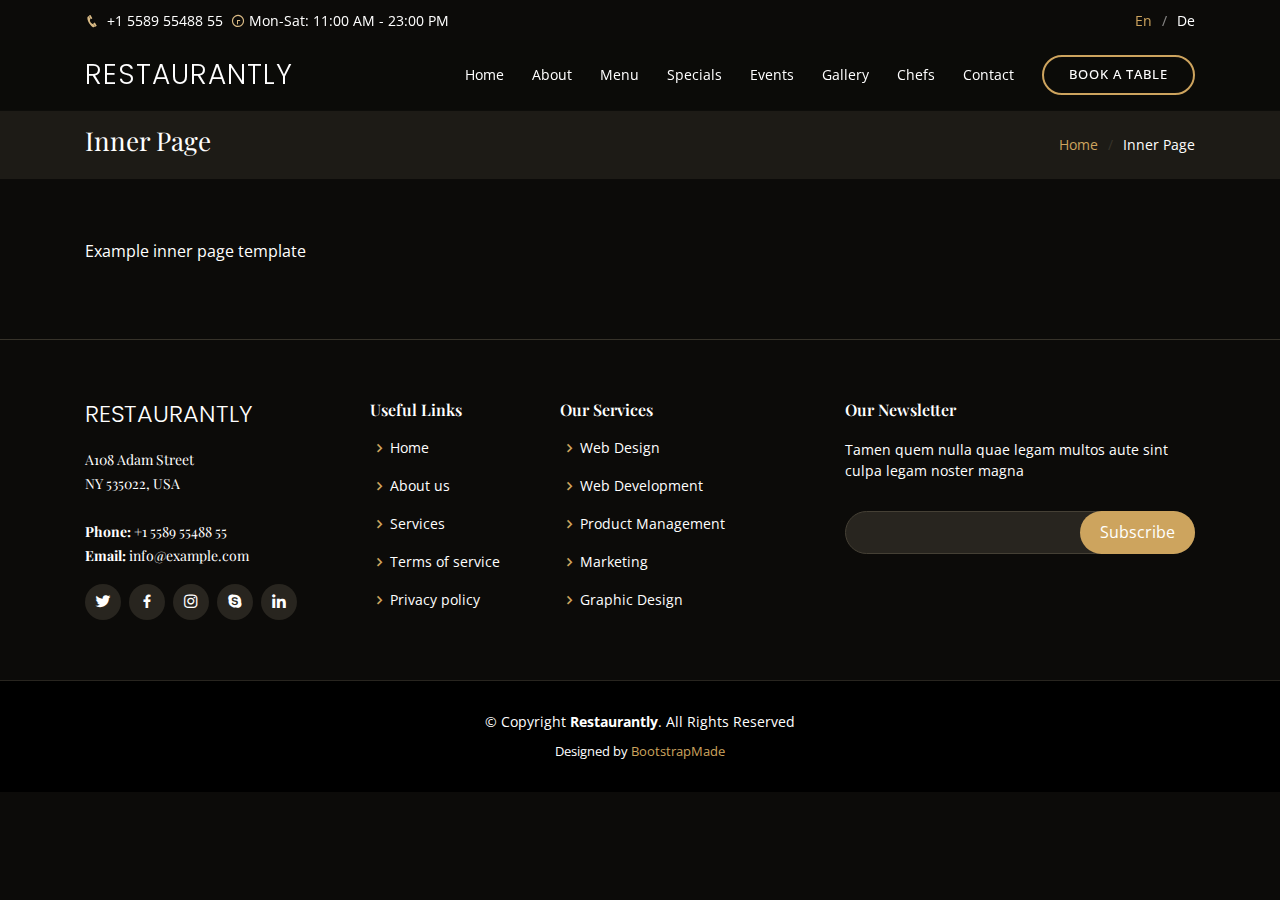
<file: inner-page.html>
<!DOCTYPE html>
<html lang="en">

<head>
  <meta charset="utf-8">
  <meta content="width=device-width, initial-scale=1.0" name="viewport">

  <title>Restaurantly Bootstrap Template - Inner Page</title>
  <meta content="" name="description">
  <meta content="" name="keywords">

  <!-- Favicons -->
  <link href="assets/img/favicon.png" rel="icon">
  <link href="assets/img/apple-touch-icon.png" rel="apple-touch-icon">

  <!-- Google Fonts -->
  <link href="https://fonts.googleapis.com/css?family=Open+Sans:300,300i,400,400i,600,600i,700,700i|Playfair+Display:ital,wght@0,400;0,500;0,600;0,700;1,400;1,500;1,600;1,700|Poppins:300,300i,400,400i,500,500i,600,600i,700,700i" rel="stylesheet">

  <!-- Vendor CSS Files -->
  <link href="assets/vendor/bootstrap/css/bootstrap.min.css" rel="stylesheet">
  <link href="assets/vendor/icofont/icofont.min.css" rel="stylesheet">
  <link href="assets/vendor/boxicons/css/boxicons.min.css" rel="stylesheet">
  <link href="assets/vendor/animate.css/animate.min.css" rel="stylesheet">
  <link href="assets/vendor/owl.carousel/assets/owl.carousel.min.css" rel="stylesheet">
  <link href="assets/vendor/venobox/venobox.css" rel="stylesheet">
  <link href="assets/vendor/aos/aos.css" rel="stylesheet">

  <!-- Template Main CSS File -->
  <link href="assets/css/style.css" rel="stylesheet">

  <!-- =======================================================
  * Template Name: Restaurantly - v1.2.1
  * Template URL: https://bootstrapmade.com/restaurantly-restaurant-template/
  * Author: BootstrapMade.com
  * License: https://bootstrapmade.com/license/
  ======================================================== -->
</head>

<body>

  <!-- ======= Top Bar ======= -->
  <div id="topbar" class="d-flex align-items-center fixed-top">
    <div class="container d-flex">
      <div class="contact-info mr-auto">
        <i class="icofont-phone"></i> +1 5589 55488 55
        <span class="d-none d-lg-inline-block"><i class="icofont-clock-time icofont-rotate-180"></i> Mon-Sat: 11:00 AM - 23:00 PM</span>
      </div>
      <div class="languages">
        <ul>
          <li>En</li>
          <li><a href="#">De</a></li>
        </ul>
      </div>
    </div>
  </div>

  <!-- ======= Header ======= -->
  <header id="header" class="fixed-top">
    <div class="container d-flex align-items-center">

      <h1 class="logo mr-auto"><a href="index.html">Restaurantly</a></h1>
      <!-- Uncomment below if you prefer to use an image logo -->
      <!-- <a href="index.html" class="logo mr-auto"><img src="assets/img/logo.png" alt="" class="img-fluid"></a>-->

      <nav class="nav-menu d-none d-lg-block">
        <ul>
          <li><a href="index.html">Home</a></li>
          <li><a href="#about">About</a></li>
          <li><a href="#menu">Menu</a></li>
          <li><a href="#specials">Specials</a></li>
          <li><a href="#events">Events</a></li>
          <li><a href="#gallery">Gallery</a></li>
          <li><a href="#chefs">Chefs</a></li>
          <li><a href="#contact">Contact</a></li>
          <li class="book-a-table text-center"><a href="#book-a-table">Book a table</a></li>
        </ul>
      </nav><!-- .nav-menu -->

    </div>
  </header><!-- End Header -->

  <main id="main">
    <section class="breadcrumbs">
      <div class="container">

        <div class="d-flex justify-content-between align-items-center">
          <h2>Inner Page</h2>
          <ol>
            <li><a href="index.html">Home</a></li>
            <li>Inner Page</li>
          </ol>
        </div>

      </div>
    </section>

    <section class="inner-page">
      <div class="container">
        <p>
          Example inner page template
        </p>
      </div>
    </section>

  </main><!-- End #main -->

  <!-- ======= Footer ======= -->
  <footer id="footer">
    <div class="footer-top">
      <div class="container">
        <div class="row">

          <div class="col-lg-3 col-md-6">
            <div class="footer-info">
              <h3>Restaurantly</h3>
              <p>
                A108 Adam Street <br>
                NY 535022, USA<br><br>
                <strong>Phone:</strong> +1 5589 55488 55<br>
                <strong>Email:</strong> info@example.com<br>
              </p>
              <div class="social-links mt-3">
                <a href="#" class="twitter"><i class="bx bxl-twitter"></i></a>
                <a href="#" class="facebook"><i class="bx bxl-facebook"></i></a>
                <a href="#" class="instagram"><i class="bx bxl-instagram"></i></a>
                <a href="#" class="google-plus"><i class="bx bxl-skype"></i></a>
                <a href="#" class="linkedin"><i class="bx bxl-linkedin"></i></a>
              </div>
            </div>
          </div>

          <div class="col-lg-2 col-md-6 footer-links">
            <h4>Useful Links</h4>
            <ul>
              <li><i class="bx bx-chevron-right"></i> <a href="#">Home</a></li>
              <li><i class="bx bx-chevron-right"></i> <a href="#">About us</a></li>
              <li><i class="bx bx-chevron-right"></i> <a href="#">Services</a></li>
              <li><i class="bx bx-chevron-right"></i> <a href="#">Terms of service</a></li>
              <li><i class="bx bx-chevron-right"></i> <a href="#">Privacy policy</a></li>
            </ul>
          </div>

          <div class="col-lg-3 col-md-6 footer-links">
            <h4>Our Services</h4>
            <ul>
              <li><i class="bx bx-chevron-right"></i> <a href="#">Web Design</a></li>
              <li><i class="bx bx-chevron-right"></i> <a href="#">Web Development</a></li>
              <li><i class="bx bx-chevron-right"></i> <a href="#">Product Management</a></li>
              <li><i class="bx bx-chevron-right"></i> <a href="#">Marketing</a></li>
              <li><i class="bx bx-chevron-right"></i> <a href="#">Graphic Design</a></li>
            </ul>
          </div>

          <div class="col-lg-4 col-md-6 footer-newsletter">
            <h4>Our Newsletter</h4>
            <p>Tamen quem nulla quae legam multos aute sint culpa legam noster magna</p>
            <form action="" method="post">
              <input type="email" name="email"><input type="submit" value="Subscribe">
            </form>

          </div>

        </div>
      </div>
    </div>

    <div class="container">
      <div class="copyright">
        &copy; Copyright <strong><span>Restaurantly</span></strong>. All Rights Reserved
      </div>
      <div class="credits">
        <!-- All the links in the footer should remain intact. -->
        <!-- You can delete the links only if you purchased the pro version. -->
        <!-- Licensing information: https://bootstrapmade.com/license/ -->
        <!-- Purchase the pro version with working PHP/AJAX contact form: https://bootstrapmade.com/restaurantly-restaurant-template/ -->
        Designed by <a href="https://bootstrapmade.com/">BootstrapMade</a>
      </div>
    </div>
  </footer><!-- End Footer -->

  <div id="preloader"></div>
  <a href="#" class="back-to-top"><i class="bx bx-up-arrow-alt"></i></a>

  <!-- Vendor JS Files -->
  <script src="assets/vendor/jquery/jquery.min.js"></script>
  <script src="assets/vendor/bootstrap/js/bootstrap.bundle.min.js"></script>
  <script src="assets/vendor/jquery.easing/jquery.easing.min.js"></script>
  <script src="assets/vendor/php-email-form/validate.js"></script>
  <script src="assets/vendor/owl.carousel/owl.carousel.min.js"></script>
  <script src="assets/vendor/isotope-layout/isotope.pkgd.min.js"></script>
  <script src="assets/vendor/venobox/venobox.min.js"></script>
  <script src="assets/vendor/aos/aos.js"></script>

  <!-- Template Main JS File -->
  <script src="assets/js/main.js"></script>

</body>

</html>
</file>
<file: assets/vendor/venobox/venobox.css>
/* ------ venobox.css --------*/
.vbox-overlay *, .vbox-overlay *:before, .vbox-overlay *:after{
    -webkit-backface-visibility: hidden;
    -webkit-box-sizing:border-box;
    -moz-box-sizing:border-box;
    box-sizing:border-box;
}
.vbox-overlay * { 
    -webkit-backface-visibility: visible;
    backface-visibility: visible;
}
.vbox-overlay{
    display: -webkit-flex;
    display: flex;
    -webkit-flex-direction: column;
    flex-direction: column;
    -webkit-justify-content: center;
    justify-content: center;
    -webkit-align-items: center;
    align-items: center;
    position: fixed;
    left: 0;
    top: 0;
    bottom: 0;
    right: 0;
    z-index: 999999;
}

/* ----- navigation ----- */
.vbox-title{
    width: 100%;
    height: 40px;
    float: left;
    text-align: center;
    line-height: 28px;
    font-size: 12px;
    padding: 6px 50px;
    overflow: hidden;
    position: fixed;
    display: none;
    left: 0;
    z-index: 89;
}
.vbox-close{
    cursor: pointer;
    position: fixed;
    top: -1px;
    right: 0;
    width: 50px;
    height: 40px;
    padding: 6px;
    display: block;
    background-position:10px center;
    overflow: hidden;
    font-size: 24px;
    line-height: 1;
    text-align: center;
    z-index: 99;
}
.vbox-left{
    cursor: pointer;
    position: fixed;
    left: 0;
    height: 40px;
    overflow: hidden;
    line-height: 28px;
    font-size: 12px;
    z-index: 99;
    display: flex;
    align-items:center;
}
.vbox-num{
    display: inline-block;
    margin: 6px 0 6px 15px;
}
/* ----- Social share ----- */
.vbox-share{
    line-height: 28px;
    font-size: 12px;
    overflow: hidden;
    position: fixed;
    left: 0;
    z-index: 98;
    display: flex;
    align-items:center;
    justify-content: center;
    width: 100%;
    text-align: center;
}
.vbox-share svg{
    max-height: 28px;
    width: 28px;
    z-index: 10;
    margin-left: 12px;
    margin-top: 6px;
    margin-bottom: 6px;
    vertical-align: middle;
}


/* ----- navigation ARROWS ----- */
.vbox-next, .vbox-prev{
    position: fixed;
    top: 50%;
    margin-top: -15px;
    overflow: hidden;
    cursor: pointer;
    display: block;
    width: 45px;
    height: 45px;
    z-index: 99;
}
.vbox-next span, .vbox-prev span{
    position: relative;
    width: 20px;
    height: 20px;
    border: 2px solid transparent;
    border-top-color: #B6B6B6;
    border-right-color: #B6B6B6;
    text-indent: -100px;
    position: absolute;
    top: 8px;
    display: block;
}
.vbox-prev{
    left: 15px;
}
.vbox-next{
    right: 15px;
}
.vbox-prev span{
    left: 10px;
    -ms-transform: rotate(-135deg);
    -webkit-transform: rotate(-135deg);
    transform: rotate(-135deg);
}
.vbox-next span{
    -ms-transform: rotate(45deg);
    -webkit-transform: rotate(45deg);
    transform: rotate(45deg);
    right: 10px;
}
/* ------- inline window ------ */
.vbox-inline{
    width: 420px;
    height: 315px;
    height: 70vh;
    padding: 10px;
    background: #fff;
    margin: 0 auto;
    overflow: auto;
    text-align: left;
}
/* ------- Video & iFrames window ------ */
.venoframe{
    max-width: 100%;
    width: 100%;
    border: none;
    width: 100%;
    height: 260px;
    height: 70vh;
}
.venoframe.vbvid{
    height: 260px;
}
@media (min-width: 768px) {
    .venoframe, .vbox-inline{
        width: 90%;
        height: 360px;
        height: 70vh;
    }
    .venoframe.vbvid{
        width: 640px;
        height: 360px;
    }
}
@media (min-width: 992px) {
    .venoframe, .vbox-inline{
        max-width: 1200px;
        width: 80%;
        height: 540px;
        height: 70vh;
    }
    .venoframe.vbvid{
        width: 960px;
        height: 540px;
    }
}
/* 
Please do NOT edit this part! 
or at least read this note: http://i.imgur.com/7C0ws9e.gif
*/
.vbox-open{
    overflow: hidden;
}
.vbox-container{
    position: absolute;
    left: 0;
    right: 0;
    top: 0;
    bottom: 0;
    overflow-x: hidden;
    overflow-y: scroll;
    overflow-scrolling: touch;
    -webkit-overflow-scrolling: touch;
    z-index: 20;
    max-height: 100%;

}

.vbox-content{
    text-align: center;
    float: left;
    width: 100%;
    position: relative;
    overflow: hidden;
    padding: 20px 4%;
}
.vbox-container img{
    max-width: 100%;
    height: auto;
}
.vbox-figlio{
    box-shadow: 0 0 12px rgba(0,0,0,0.19), 0 6px 6px rgba(0,0,0,0.23);
    max-width: 100%;
    text-align: initial;
}
img.vbox-figlio{
    -webkit-user-select: none;
-khtml-user-select: none;
-moz-user-select: none;
-o-user-select: none;
user-select: none;
}
.vbox-content.swipe-left{
    margin-left: -200px !important;
}
.vbox-content.swipe-right{
    margin-left: 200px !important;
}
.vbox-animated{
    webkit-transition: margin 300ms ease-out;
    transition: margin 300ms ease-out;
}

/* ---------- preloader ----------
 * SPINKIT 
 * http://tobiasahlin.com/spinkit/
-------------------------------- */
.sk-double-bounce,.sk-rotating-plane{width:40px;height:40px;margin:40px auto}.sk-rotating-plane{background-color:#333;-webkit-animation:sk-rotatePlane 1.2s infinite ease-in-out;animation:sk-rotatePlane 1.2s infinite ease-in-out}@-webkit-keyframes sk-rotatePlane{0%{-webkit-transform:perspective(120px) rotateX(0) rotateY(0);transform:perspective(120px) rotateX(0) rotateY(0)}50%{-webkit-transform:perspective(120px) rotateX(-180.1deg) rotateY(0);transform:perspective(120px) rotateX(-180.1deg) rotateY(0)}100%{-webkit-transform:perspective(120px) rotateX(-180deg) rotateY(-179.9deg);transform:perspective(120px) rotateX(-180deg) rotateY(-179.9deg)}}@keyframes sk-rotatePlane{0%{-webkit-transform:perspective(120px) rotateX(0) rotateY(0);transform:perspective(120px) rotateX(0) rotateY(0)}50%{-webkit-transform:perspective(120px) rotateX(-180.1deg) rotateY(0);transform:perspective(120px) rotateX(-180.1deg) rotateY(0)}100%{-webkit-transform:perspective(120px) rotateX(-180deg) rotateY(-179.9deg);transform:perspective(120px) rotateX(-180deg) rotateY(-179.9deg)}}.sk-double-bounce{position:relative}.sk-double-bounce .sk-child{width:100%;height:100%;border-radius:50%;background-color:#333;opacity:.6;position:absolute;top:0;left:0;-webkit-animation:sk-doubleBounce 2s infinite ease-in-out;animation:sk-doubleBounce 2s infinite ease-in-out}.sk-chasing-dots .sk-child,.sk-spinner-pulse,.sk-three-bounce .sk-child{background-color:#333;border-radius:100%}.sk-double-bounce .sk-double-bounce2{-webkit-animation-delay:-1s;animation-delay:-1s}@-webkit-keyframes sk-doubleBounce{0%,100%{-webkit-transform:scale(0);transform:scale(0)}50%{-webkit-transform:scale(1);transform:scale(1)}}@keyframes sk-doubleBounce{0%,100%{-webkit-transform:scale(0);transform:scale(0)}50%{-webkit-transform:scale(1);transform:scale(1)}}.sk-wave{margin:40px auto;width:50px;height:40px;text-align:center;font-size:10px}.sk-wave .sk-rect{background-color:#333;height:100%;width:6px;display:inline-block;-webkit-animation:sk-waveStretchDelay 1.2s infinite ease-in-out;animation:sk-waveStretchDelay 1.2s infinite ease-in-out}.sk-wave .sk-rect1{-webkit-animation-delay:-1.2s;animation-delay:-1.2s}.sk-wave .sk-rect2{-webkit-animation-delay:-1.1s;animation-delay:-1.1s}.sk-wave .sk-rect3{-webkit-animation-delay:-1s;animation-delay:-1s}.sk-wave .sk-rect4{-webkit-animation-delay:-.9s;animation-delay:-.9s}.sk-wave .sk-rect5{-webkit-animation-delay:-.8s;animation-delay:-.8s}@-webkit-keyframes sk-waveStretchDelay{0%,100%,40%{-webkit-transform:scaleY(.4);transform:scaleY(.4)}20%{-webkit-transform:scaleY(1);transform:scaleY(1)}}@keyframes sk-waveStretchDelay{0%,100%,40%{-webkit-transform:scaleY(.4);transform:scaleY(.4)}20%{-webkit-transform:scaleY(1);transform:scaleY(1)}}.sk-wandering-cubes{margin:40px auto;width:40px;height:40px;position:relative}.sk-wandering-cubes .sk-cube{background-color:#333;width:10px;height:10px;position:absolute;top:0;left:0;-webkit-animation:sk-wanderingCube 1.8s ease-in-out -1.8s infinite both;animation:sk-wanderingCube 1.8s ease-in-out -1.8s infinite both}.sk-chasing-dots,.sk-spinner-pulse{width:40px;height:40px;margin:40px auto}.sk-wandering-cubes .sk-cube2{-webkit-animation-delay:-.9s;animation-delay:-.9s}@-webkit-keyframes sk-wanderingCube{0%{-webkit-transform:rotate(0);transform:rotate(0)}25%{-webkit-transform:translateX(30px) rotate(-90deg) scale(.5);transform:translateX(30px) rotate(-90deg) scale(.5)}50%{-webkit-transform:translateX(30px) translateY(30px) rotate(-179deg);transform:translateX(30px) translateY(30px) rotate(-179deg)}50.1%{-webkit-transform:translateX(30px) translateY(30px) rotate(-180deg);transform:translateX(30px) translateY(30px) rotate(-180deg)}75%{-webkit-transform:translateX(0) translateY(30px) rotate(-270deg) scale(.5);transform:translateX(0) translateY(30px) rotate(-270deg) scale(.5)}100%{-webkit-transform:rotate(-360deg);transform:rotate(-360deg)}}@keyframes sk-wanderingCube{0%{-webkit-transform:rotate(0);transform:rotate(0)}25%{-webkit-transform:translateX(30px) rotate(-90deg) scale(.5);transform:translateX(30px) rotate(-90deg) scale(.5)}50%{-webkit-transform:translateX(30px) translateY(30px) rotate(-179deg);transform:translateX(30px) translateY(30px) rotate(-179deg)}50.1%{-webkit-transform:translateX(30px) translateY(30px) rotate(-180deg);transform:translateX(30px) translateY(30px) rotate(-180deg)}75%{-webkit-transform:translateX(0) translateY(30px) rotate(-270deg) scale(.5);transform:translateX(0) translateY(30px) rotate(-270deg) scale(.5)}100%{-webkit-transform:rotate(-360deg);transform:rotate(-360deg)}}.sk-spinner-pulse{-webkit-animation:sk-pulseScaleOut 1s infinite ease-in-out;animation:sk-pulseScaleOut 1s infinite ease-in-out}@-webkit-keyframes sk-pulseScaleOut{0%{-webkit-transform:scale(0);transform:scale(0)}100%{-webkit-transform:scale(1);transform:scale(1);opacity:0}}@keyframes sk-pulseScaleOut{0%{-webkit-transform:scale(0);transform:scale(0)}100%{-webkit-transform:scale(1);transform:scale(1);opacity:0}}.sk-chasing-dots{position:relative;text-align:center;-webkit-animation:sk-chasingDotsRotate 2s infinite linear;animation:sk-chasingDotsRotate 2s infinite linear}.sk-chasing-dots .sk-child{width:60%;height:60%;display:inline-block;position:absolute;top:0;-webkit-animation:sk-chasingDotsBounce 2s infinite ease-in-out;animation:sk-chasingDotsBounce 2s infinite ease-in-out}.sk-chasing-dots .sk-dot2{top:auto;bottom:0;-webkit-animation-delay:-1s;animation-delay:-1s}@-webkit-keyframes sk-chasingDotsRotate{100%{-webkit-transform:rotate(360deg);transform:rotate(360deg)}}@keyframes sk-chasingDotsRotate{100%{-webkit-transform:rotate(360deg);transform:rotate(360deg)}}@-webkit-keyframes sk-chasingDotsBounce{0%,100%{-webkit-transform:scale(0);transform:scale(0)}50%{-webkit-transform:scale(1);transform:scale(1)}}@keyframes sk-chasingDotsBounce{0%,100%{-webkit-transform:scale(0);transform:scale(0)}50%{-webkit-transform:scale(1);transform:scale(1)}}.sk-three-bounce{margin:40px auto;width:80px;text-align:center}.sk-three-bounce .sk-child{width:20px;height:20px;display:inline-block;-webkit-animation:sk-three-bounce 1.4s ease-in-out 0s infinite both;animation:sk-three-bounce 1.4s ease-in-out 0s infinite both}.sk-circle .sk-child:before,.sk-fading-circle .sk-circle:before{display:block;border-radius:100%;content:'';background-color:#333}.sk-three-bounce .sk-bounce1{-webkit-animation-delay:-.32s;animation-delay:-.32s}.sk-three-bounce .sk-bounce2{-webkit-animation-delay:-.16s;animation-delay:-.16s}@-webkit-keyframes sk-three-bounce{0%,100%,80%{-webkit-transform:scale(0);transform:scale(0)}40%{-webkit-transform:scale(1);transform:scale(1)}}@keyframes sk-three-bounce{0%,100%,80%{-webkit-transform:scale(0);transform:scale(0)}40%{-webkit-transform:scale(1);transform:scale(1)}}.sk-circle{margin:40px auto;width:40px;height:40px;position:relative}.sk-circle .sk-child{width:100%;height:100%;position:absolute;left:0;top:0}.sk-circle .sk-child:before{margin:0 auto;width:15%;height:15%;-webkit-animation:sk-circleBounceDelay 1.2s infinite ease-in-out both;animation:sk-circleBounceDelay 1.2s infinite ease-in-out both}.sk-circle .sk-circle2{-webkit-transform:rotate(30deg);-ms-transform:rotate(30deg);transform:rotate(30deg)}.sk-circle .sk-circle3{-webkit-transform:rotate(60deg);-ms-transform:rotate(60deg);transform:rotate(60deg)}.sk-circle .sk-circle4{-webkit-transform:rotate(90deg);-ms-transform:rotate(90deg);transform:rotate(90deg)}.sk-circle .sk-circle5{-webkit-transform:rotate(120deg);-ms-transform:rotate(120deg);transform:rotate(120deg)}.sk-circle .sk-circle6{-webkit-transform:rotate(150deg);-ms-transform:rotate(150deg);transform:rotate(150deg)}.sk-circle .sk-circle7{-webkit-transform:rotate(180deg);-ms-transform:rotate(180deg);transform:rotate(180deg)}.sk-circle .sk-circle8{-webkit-transform:rotate(210deg);-ms-transform:rotate(210deg);transform:rotate(210deg)}.sk-circle .sk-circle9{-webkit-transform:rotate(240deg);-ms-transform:rotate(240deg);transform:rotate(240deg)}.sk-circle .sk-circle10{-webkit-transform:rotate(270deg);-ms-transform:rotate(270deg);transform:rotate(270deg)}.sk-circle .sk-circle11{-webkit-transform:rotate(300deg);-ms-transform:rotate(300deg);transform:rotate(300deg)}.sk-circle .sk-circle12{-webkit-transform:rotate(330deg);-ms-transform:rotate(330deg);transform:rotate(330deg)}.sk-circle .sk-circle2:before{-webkit-animation-delay:-1.1s;animation-delay:-1.1s}.sk-circle .sk-circle3:before{-webkit-animation-delay:-1s;animation-delay:-1s}.sk-circle .sk-circle4:before{-webkit-animation-delay:-.9s;animation-delay:-.9s}.sk-circle .sk-circle5:before{-webkit-animation-delay:-.8s;animation-delay:-.8s}.sk-circle .sk-circle6:before{-webkit-animation-delay:-.7s;animation-delay:-.7s}.sk-circle .sk-circle7:before{-webkit-animation-delay:-.6s;animation-delay:-.6s}.sk-circle .sk-circle8:before{-webkit-animation-delay:-.5s;animation-delay:-.5s}.sk-circle .sk-circle9:before{-webkit-animation-delay:-.4s;animation-delay:-.4s}.sk-circle .sk-circle10:before{-webkit-animation-delay:-.3s;animation-delay:-.3s}.sk-circle .sk-circle11:before{-webkit-animation-delay:-.2s;animation-delay:-.2s}.sk-circle .sk-circle12:before{-webkit-animation-delay:-.1s;animation-delay:-.1s}@-webkit-keyframes sk-circleBounceDelay{0%,100%,80%{-webkit-transform:scale(0);transform:scale(0)}40%{-webkit-transform:scale(1);transform:scale(1)}}@keyframes sk-circleBounceDelay{0%,100%,80%{-webkit-transform:scale(0);transform:scale(0)}40%{-webkit-transform:scale(1);transform:scale(1)}}.sk-cube-grid{width:40px;height:40px;margin:40px auto}.sk-cube-grid .sk-cube{width:33.33%;height:33.33%;background-color:#333;float:left;-webkit-animation:sk-cubeGridScaleDelay 1.3s infinite ease-in-out;animation:sk-cubeGridScaleDelay 1.3s infinite ease-in-out}.sk-cube-grid .sk-cube1{-webkit-animation-delay:.2s;animation-delay:.2s}.sk-cube-grid .sk-cube2{-webkit-animation-delay:.3s;animation-delay:.3s}.sk-cube-grid .sk-cube3{-webkit-animation-delay:.4s;animation-delay:.4s}.sk-cube-grid .sk-cube4{-webkit-animation-delay:.1s;animation-delay:.1s}.sk-cube-grid .sk-cube5{-webkit-animation-delay:.2s;animation-delay:.2s}.sk-cube-grid .sk-cube6{-webkit-animation-delay:.3s;animation-delay:.3s}.sk-cube-grid .sk-cube7{-webkit-animation-delay:0ms;animation-delay:0ms}.sk-cube-grid .sk-cube8{-webkit-animation-delay:.1s;animation-delay:.1s}.sk-cube-grid .sk-cube9{-webkit-animation-delay:.2s;animation-delay:.2s}@-webkit-keyframes sk-cubeGridScaleDelay{0%,100%,70%{-webkit-transform:scale3D(1,1,1);transform:scale3D(1,1,1)}35%{-webkit-transform:scale3D(0,0,1);transform:scale3D(0,0,1)}}@keyframes sk-cubeGridScaleDelay{0%,100%,70%{-webkit-transform:scale3D(1,1,1);transform:scale3D(1,1,1)}35%{-webkit-transform:scale3D(0,0,1);transform:scale3D(0,0,1)}}.sk-fading-circle{margin:40px auto;width:40px;height:40px;position:relative}.sk-fading-circle .sk-circle{width:100%;height:100%;position:absolute;left:0;top:0}.sk-fading-circle .sk-circle:before{margin:0 auto;width:15%;height:15%;-webkit-animation:sk-circleFadeDelay 1.2s infinite ease-in-out both;animation:sk-circleFadeDelay 1.2s infinite ease-in-out both}.sk-fading-circle .sk-circle2{-webkit-transform:rotate(30deg);-ms-transform:rotate(30deg);transform:rotate(30deg)}.sk-fading-circle .sk-circle3{-webkit-transform:rotate(60deg);-ms-transform:rotate(60deg);transform:rotate(60deg)}.sk-fading-circle .sk-circle4{-webkit-transform:rotate(90deg);-ms-transform:rotate(90deg);transform:rotate(90deg)}.sk-fading-circle .sk-circle5{-webkit-transform:rotate(120deg);-ms-transform:rotate(120deg);transform:rotate(120deg)}.sk-fading-circle .sk-circle6{-webkit-transform:rotate(150deg);-ms-transform:rotate(150deg);transform:rotate(150deg)}.sk-fading-circle .sk-circle7{-webkit-transform:rotate(180deg);-ms-transform:rotate(180deg);transform:rotate(180deg)}.sk-fading-circle .sk-circle8{-webkit-transform:rotate(210deg);-ms-transform:rotate(210deg);transform:rotate(210deg)}.sk-fading-circle .sk-circle9{-webkit-transform:rotate(240deg);-ms-transform:rotate(240deg);transform:rotate(240deg)}.sk-fading-circle .sk-circle10{-webkit-transform:rotate(270deg);-ms-transform:rotate(270deg);transform:rotate(270deg)}.sk-fading-circle .sk-circle11{-webkit-transform:rotate(300deg);-ms-transform:rotate(300deg);transform:rotate(300deg)}.sk-fading-circle .sk-circle12{-webkit-transform:rotate(330deg);-ms-transform:rotate(330deg);transform:rotate(330deg)}.sk-fading-circle .sk-circle2:before{-webkit-animation-delay:-1.1s;animation-delay:-1.1s}.sk-fading-circle .sk-circle3:before{-webkit-animation-delay:-1s;animation-delay:-1s}.sk-fading-circle .sk-circle4:before{-webkit-animation-delay:-.9s;animation-delay:-.9s}.sk-fading-circle .sk-circle5:before{-webkit-animation-delay:-.8s;animation-delay:-.8s}.sk-fading-circle .sk-circle6:before{-webkit-animation-delay:-.7s;animation-delay:-.7s}.sk-fading-circle .sk-circle7:before{-webkit-animation-delay:-.6s;animation-delay:-.6s}.sk-fading-circle .sk-circle8:before{-webkit-animation-delay:-.5s;animation-delay:-.5s}.sk-fading-circle .sk-circle9:before{-webkit-animation-delay:-.4s;animation-delay:-.4s}.sk-fading-circle .sk-circle10:before{-webkit-animation-delay:-.3s;animation-delay:-.3s}.sk-fading-circle .sk-circle11:before{-webkit-animation-delay:-.2s;animation-delay:-.2s}.sk-fading-circle .sk-circle12:before{-webkit-animation-delay:-.1s;animation-delay:-.1s}@-webkit-keyframes sk-circleFadeDelay{0%,100%,39%{opacity:0}40%{opacity:1}}@keyframes sk-circleFadeDelay{0%,100%,39%{opacity:0}40%{opacity:1}}.sk-folding-cube{margin:40px auto;width:40px;height:40px;position:relative;-webkit-transform:rotateZ(45deg);transform:rotateZ(45deg)}.sk-folding-cube .sk-cube{float:left;width:50%;height:50%;position:relative;-webkit-transform:scale(1.1);-ms-transform:scale(1.1);transform:scale(1.1)}.sk-folding-cube .sk-cube:before{content:'';position:absolute;top:0;left:0;width:100%;height:100%;background-color:#333;-webkit-animation:sk-foldCubeAngle 2.4s infinite linear both;animation:sk-foldCubeAngle 2.4s infinite linear both;-webkit-transform-origin:100% 100%;-ms-transform-origin:100% 100%;transform-origin:100% 100%}.sk-folding-cube .sk-cube2{-webkit-transform:scale(1.1) rotateZ(90deg);transform:scale(1.1) rotateZ(90deg)}.sk-folding-cube .sk-cube3{-webkit-transform:scale(1.1) rotateZ(180deg);transform:scale(1.1) rotateZ(180deg)}.sk-folding-cube .sk-cube4{-webkit-transform:scale(1.1) rotateZ(270deg);transform:scale(1.1) rotateZ(270deg)}.sk-folding-cube .sk-cube2:before{-webkit-animation-delay:.3s;animation-delay:.3s}.sk-folding-cube .sk-cube3:before{-webkit-animation-delay:.6s;animation-delay:.6s}.sk-folding-cube .sk-cube4:before{-webkit-animation-delay:.9s;animation-delay:.9s}@-webkit-keyframes sk-foldCubeAngle{0%,10%{-webkit-transform:perspective(140px) rotateX(-180deg);transform:perspective(140px) rotateX(-180deg);opacity:0}25%,75%{-webkit-transform:perspective(140px) rotateX(0);transform:perspective(140px) rotateX(0);opacity:1}100%,90%{-webkit-transform:perspective(140px) rotateY(180deg);transform:perspective(140px) rotateY(180deg);opacity:0}}@keyframes sk-foldCubeAngle{0%,10%{-webkit-transform:perspective(140px) rotateX(-180deg);transform:perspective(140px) rotateX(-180deg);opacity:0}25%,75%{-webkit-transform:perspective(140px) rotateX(0);transform:perspective(140px) rotateX(0);opacity:1}100%,90%{-webkit-transform:perspective(140px) rotateY(180deg);transform:perspective(140px) rotateY(180deg);opacity:0}}
</file>
<file: assets/css/style.css>
/**
* Template Name: Restaurantly - v1.2.1
* Template URL: https://bootstrapmade.com/restaurantly-restaurant-template/
* Author: BootstrapMade.com
* License: https://bootstrapmade.com/license/
*/

/*--------------------------------------------------------------
# General
--------------------------------------------------------------*/
body {
  font-family: "Open Sans", sans-serif;
  background: #0c0b09;
  color: #fff;
}

a {
  color: #cda45e;
}

a:hover {
  color: #d9ba85;
  text-decoration: none;
}

h1, h2, h3, h4, h5, h6 {
  font-family: "Playfair Display", serif;
}

/*--------------------------------------------------------------
# Preloader
--------------------------------------------------------------*/
#preloader {
  position: fixed;
  top: 0;
  left: 0;
  right: 0;
  bottom: 0;
  z-index: 9999;
  overflow: hidden;
  background: #1a1814;
}

#preloader:before {
  content: "";
  position: fixed;
  top: calc(50% - 30px);
  left: calc(50% - 30px);
  border: 6px solid #1a1814;
  border-top-color: #cda45e;
  border-bottom-color: #cda45e;
  border-radius: 50%;
  width: 60px;
  height: 60px;
  -webkit-animation: animate-preloader 1s linear infinite;
  animation: animate-preloader 1s linear infinite;
}

@-webkit-keyframes animate-preloader {
  0% {
    transform: rotate(0deg);
  }
  100% {
    transform: rotate(360deg);
  }
}

@keyframes animate-preloader {
  0% {
    transform: rotate(0deg);
  }
  100% {
    transform: rotate(360deg);
  }
}

/*--------------------------------------------------------------
# Back to top button
--------------------------------------------------------------*/
.back-to-top {
  position: fixed;
  display: none;
  right: 15px;
  bottom: 15px;
  z-index: 995;
}

.back-to-top i {
  display: flex;
  align-items: center;
  justify-content: center;
  font-size: 24px;
  width: 44px;
  height: 44px;
  border-radius: 50px;
  color: #cda45e;
  transition: all 0.4s;
  border: 2px solid #cda45e;
}

.back-to-top i:hover {
  background: #cda45e;
  color: #1a1814;
}

/*--------------------------------------------------------------
# Disable aos animation delay on mobile devices
--------------------------------------------------------------*/
@media screen and (max-width: 768px) {
  [data-aos-delay] {
    transition-delay: 0 !important;
  }
}

/*--------------------------------------------------------------
# Top Bar
--------------------------------------------------------------*/
#topbar {
  height: 40px;
  font-size: 14px;
  transition: all 0.5s;
}

#topbar.topbar-scrolled {
  top: -40px;
}

#topbar .contact-info {
  color: white;
}

#topbar .contact-info i {
  color: #d9ba85;
  padding-right: 4px;
}

#topbar .contact-info i + i {
  margin-left: 15px;
}

#topbar .languages ul {
  display: flex;
  flex-wrap: wrap;
  list-style: none;
  padding: 0;
  margin: 0;
  color: #cda45e;
}

#topbar .languages ul a {
  color: white;
}

#topbar .languages ul li + li {
  padding-left: 10px;
}

#topbar .languages ul li + li::before {
  display: inline-block;
  padding-right: 10px;
  color: rgba(255, 255, 255, 0.5);
  content: "/";
}

/*--------------------------------------------------------------
# Header
--------------------------------------------------------------*/
#header {
  background: rgba(12, 11, 9, 0.6);
  border-bottom: 1px solid rgba(12, 11, 9, 0.6);
  transition: all 0.5s;
  z-index: 997;
  padding: 15px 0;
  top: 40px;
}

#header.header-scrolled {
  top: 0;
  background: rgba(0, 0, 0, 0.85);
  border-bottom: 1px solid #37332a;
}

#header .logo {
  font-size: 28px;
  margin: 0;
  padding: 0;
  line-height: 1;
  font-weight: 300;
  letter-spacing: 1px;
  text-transform: uppercase;
  font-family: "Poppins", sans-serif;
}

#header .logo a {
  color: #fff;
}

#header .logo img {
  max-height: 40px;
}

/*--------------------------------------------------------------
# Navigation Menu
--------------------------------------------------------------*/
/* Desktop Navigation */
.nav-menu ul {
  margin: 0;
  padding: 0;
  list-style: none;
}

.nav-menu > ul {
  display: flex;
  align-items: center;
}

.nav-menu > ul > li {
  position: relative;
  white-space: nowrap;
  padding-left: 28px;
}

.nav-menu a {
  display: block;
  position: relative;
  color: white;
  transition: 0.3s;
  font-size: 14px;
  font-family: "Open Sans", sans-serif;
}

.nav-menu a:hover, .nav-menu .active > a, .nav-menu li:hover > a {
  color: #d9ba85;
}

.nav-menu .book-a-table a {
  border: 2px solid #cda45e;
  color: #fff;
  border-radius: 50px;
  padding: 8px 25px;
  text-transform: uppercase;
  font-size: 13px;
  font-weight: 500;
  letter-spacing: 1px;
  transition: 0.3s;
}

.nav-menu .book-a-table a:hover {
  background: #cda45e;
  color: #fff;
}

.nav-menu .drop-down ul {
  display: block;
  position: absolute;
  left: 15px;
  top: calc(100% + 30px);
  z-index: 99;
  opacity: 0;
  visibility: hidden;
  padding: 10px 0;
  background: #fff;
  box-shadow: 0px 0px 30px rgba(127, 137, 161, 0.25);
  transition: 0.3s;
}

.nav-menu .drop-down:hover > ul {
  opacity: 1;
  top: 100%;
  visibility: visible;
}

.nav-menu .drop-down li {
  min-width: 180px;
  position: relative;
}

.nav-menu .drop-down ul a {
  padding: 10px 20px;
  font-size: 14px;
  font-weight: 500;
  text-transform: none;
  color: #1a1814;
}

.nav-menu .drop-down ul a:hover, .nav-menu .drop-down ul .active > a, .nav-menu .drop-down ul li:hover > a {
  color: #cda45e;
}

.nav-menu .drop-down > a:after {
  content: "\ea99";
  font-family: IcoFont;
  padding-left: 5px;
}

.nav-menu .drop-down .drop-down ul {
  top: 0;
  left: calc(100% - 30px);
}

.nav-menu .drop-down .drop-down:hover > ul {
  opacity: 1;
  top: 0;
  left: 100%;
}

.nav-menu .drop-down .drop-down > a {
  padding-right: 35px;
}

.nav-menu .drop-down .drop-down > a:after {
  content: "\eaa0";
  font-family: IcoFont;
  position: absolute;
  right: 15px;
}

@media (max-width: 1366px) {
  .nav-menu .drop-down .drop-down ul {
    left: -90%;
  }
  .nav-menu .drop-down .drop-down:hover > ul {
    left: -100%;
  }
  .nav-menu .drop-down .drop-down > a:after {
    content: "\ea9d";
  }
}

/* Mobile Navigation */
.mobile-nav-toggle {
  position: absolute;
  right: 15px;
  top: 15px;
  z-index: 9998;
  border: 0;
  background: none;
  font-size: 24px;
  transition: all 0.4s;
  outline: none !important;
  line-height: 1;
  cursor: pointer;
  text-align: right;
}

.mobile-nav-toggle i {
  color: #fff;
}

.mobile-nav {
  position: fixed;
  top: 15px;
  right: 15px;
  bottom: 15px;
  left: 15px;
  z-index: 9999;
  overflow-y: auto;
  background: #1a1814;
  border: 2px solid rgba(255, 255, 255, 0.1);
  transition: ease-in-out 0.2s;
  opacity: 0;
  visibility: hidden;
  border-radius: 10px;
  padding: 10px 0;
}

.mobile-nav * {
  margin: 0;
  padding: 0;
  list-style: none;
}

.mobile-nav .mobile-nav-close {
  margin: 0 15px 0 auto;
  display: block;
  border: 0;
  background: none;
  font-size: 24px;
  transition: all 0.4s;
  outline: none !important;
  line-height: 1;
  cursor: pointer;
  text-align: right;
  color: rgba(255, 255, 255, 0.5);
}

.mobile-nav .mobile-nav-close:hover {
  color: #fff;
}

.mobile-nav a {
  display: block;
  position: relative;
  color: #fff;
  padding: 10px 20px;
  font-weight: 500;
  outline: none;
  transition: 0.3s;
}

.mobile-nav a:hover, .mobile-nav .active > a, .mobile-nav li:hover > a {
  color: #cda45e;
  text-decoration: none;
}

.mobile-nav .drop-down > a:after {
  content: "\ea99";
  font-family: IcoFont;
  padding-left: 10px;
  position: absolute;
  right: 15px;
}

.mobile-nav .active.drop-down > a:after {
  content: "\eaa1";
}

.mobile-nav .book-a-table a {
  color: #fff;
  border: 2px solid #cda45e;
  border-radius: 50px;
  margin: 20px 0 0 0;
  padding: 10px 25px;
  text-transform: uppercase;
  font-size: 13px;
  font-weight: 500;
  letter-spacing: 1px;
  transition: 0.3s;
  display: inline-block;
}

.mobile-nav .book-a-table a:hover {
  background: #cda45e;
  color: #fff;
}

.mobile-nav .drop-down > a {
  padding-right: 35px;
}

.mobile-nav .drop-down ul {
  display: none;
  overflow: hidden;
}

.mobile-nav .drop-down li {
  padding-left: 20px;
}

.mobile-nav-overly {
  width: 100%;
  height: 100%;
  z-index: 9997;
  top: 0;
  left: 0;
  position: fixed;
  background: rgba(0, 0, 0, 0.6);
  overflow: hidden;
  display: none;
  transition: ease-in-out 0.2s;
}

.mobile-nav-active {
  overflow: hidden;
}

.mobile-nav-active .mobile-nav {
  opacity: 1;
  visibility: visible;
}

.mobile-nav-active .mobile-nav-toggle i {
  color: #fff;
}

/*--------------------------------------------------------------
# Hero Section
--------------------------------------------------------------*/
#hero {
  width: 100%;
  height: 100vh;
  background: url("../img/ukulele.JPG") top center;
  background-size: cover;
  position: relative;
  padding: 0;
}

#hero:before {
  content: "";
  background: rgba(0, 0, 0, 0.5);
  position: absolute;
  bottom: 0;
  top: 0;
  left: 0;
  right: 0;
}

#hero .container {
  padding-top: 110px;
}

@media (max-width: 992px) {
  #hero .container {
    padding-top: 98px;
  }
}

#hero h1 {
  margin: 0;
  font-size: 48px;
  font-weight: 700;
  line-height: 56px;
  color: #fff;
  font-family: "Poppins", sans-serif;
}

#hero h1 span {
  color: #cda45e;
}

#hero h2 {
  color: #eee;
  margin-bottom: 10px 0 0 0;
  font-size: 22px;
}

#hero .btns {
  margin-top: 30px;
}

#hero .btn-menu, #hero .btn-book {
  font-weight: 600;
  font-size: 13px;
  letter-spacing: 0.5px;
  text-transform: uppercase;
  display: inline-block;
  padding: 12px 30px;
  border-radius: 50px;
  transition: 0.3s;
  line-height: 1;
  color: white;
  border: 2px solid #cda45e;
}

#hero .btn-menu:hover, #hero .btn-book:hover {
  background: #cda45e;
  color: #fff;
}

#hero .btn-book {
  margin-left: 15px;
}

#hero .play-btn {
  width: 94px;
  height: 94px;
  background: radial-gradient(#cda45e 50%, rgba(205, 164, 94, 0.4) 52%);
  border-radius: 50%;
  display: block;
  position: relative;
  overflow: hidden;
}

#hero .play-btn::after {
  content: '';
  position: absolute;
  left: 50%;
  top: 50%;
  transform: translateX(-40%) translateY(-50%);
  width: 0;
  height: 0;
  border-top: 10px solid transparent;
  border-bottom: 10px solid transparent;
  border-left: 15px solid #fff;
  z-index: 100;
  transition: all 400ms cubic-bezier(0.55, 0.055, 0.675, 0.19);
}

#hero .play-btn::before {
  content: '';
  position: absolute;
  width: 120px;
  height: 120px;
  -webkit-animation-delay: 0s;
  animation-delay: 0s;
  -webkit-animation: pulsate-btn 2s;
  animation: pulsate-btn 2s;
  -webkit-animation-direction: forwards;
  animation-direction: forwards;
  -webkit-animation-iteration-count: infinite;
  animation-iteration-count: infinite;
  -webkit-animation-timing-function: steps;
  animation-timing-function: steps;
  opacity: 1;
  border-radius: 50%;
  border: 5px solid rgba(205, 164, 94, 0.7);
  top: -15%;
  left: -15%;
  background: rgba(198, 16, 0, 0);
}

#hero .play-btn:hover::after {
  border-left: 15px solid #cda45e;
  transform: scale(20);
}

#hero .play-btn:hover::before {
  content: '';
  position: absolute;
  left: 50%;
  top: 50%;
  transform: translateX(-40%) translateY(-50%);
  width: 0;
  height: 0;
  border: none;
  border-top: 10px solid transparent;
  border-bottom: 10px solid transparent;
  border-left: 15px solid #fff;
  z-index: 200;
  -webkit-animation: none;
  animation: none;
  border-radius: 0;
}

@media (min-width: 1024px) {
  #hero {
    background-attachment: fixed;
  }
}

@media (max-width: 992px) {
  #hero .play-btn {
    margin-top: 30px;
  }
}

@media (max-height: 500px) {
  #hero {
    height: auto;
  }
  #hero .container {
    padding-top: 130px;
    padding-bottom: 60px;
  }
}

@media (max-width: 768px) {
  #hero h1 {
    font-size: 28px;
    line-height: 36px;
  }
  #hero h2 {
    font-size: 18px;
    line-height: 24px;
  }
}

@-webkit-keyframes pulsate-btn {
  0% {
    transform: scale(0.6, 0.6);
    opacity: 1;
  }
  100% {
    transform: scale(1, 1);
    opacity: 0;
  }
}

@keyframes pulsate-btn {
  0% {
    transform: scale(0.6, 0.6);
    opacity: 1;
  }
  100% {
    transform: scale(1, 1);
    opacity: 0;
  }
}

/*--------------------------------------------------------------
# Sections General
--------------------------------------------------------------*/
section {
  padding: 60px 0;
  overflow: hidden;
}

.section-bg {
  background-color: #1a1814;
}

.section-title {
  padding-bottom: 40px;
}

.section-title h2 {
  font-size: 14px;
  font-weight: 500;
  padding: 0;
  line-height: 1px;
  margin: 0 0 5px 0;
  letter-spacing: 2px;
  text-transform: uppercase;
  color: #aaaaaa;
  font-family: "Poppins", sans-serif;
}

.section-title h2::after {
  content: "";
  width: 120px;
  height: 1px;
  display: inline-block;
  background: rgba(255, 255, 255, 0.2);
  margin: 4px 10px;
}

.section-title p {
  margin: 0;
  margin: 0;
  font-size: 36px;
  font-weight: 700;
  font-family: "Playfair Display", serif;
  color: #cda45e;
}

/*--------------------------------------------------------------
# About
--------------------------------------------------------------*/
.breadcrumbs {
  padding: 15px 0;
  background: #1d1b16;
  margin-top: 110px;
}

@media (max-width: 992px) {
  .breadcrumbs {
    margin-top: 98px;
  }
}

.breadcrumbs h2 {
  font-size: 26px;
  font-weight: 300;
}

.breadcrumbs ol {
  display: flex;
  flex-wrap: wrap;
  list-style: none;
  padding: 0;
  margin: 0;
  font-size: 14px;
}

.breadcrumbs ol li + li {
  padding-left: 10px;
}

.breadcrumbs ol li + li::before {
  display: inline-block;
  padding-right: 10px;
  color: #37332a;
  content: "/";
}

@media (max-width: 768px) {
  .breadcrumbs .d-flex {
    display: block !important;
  }
  .breadcrumbs ol {
    display: block;
  }
  .breadcrumbs ol li {
    display: inline-block;
  }
}

/*--------------------------------------------------------------
# About
--------------------------------------------------------------*/
.about {
  background: url("../img/about-bg.jpg") center center;
  background-size: cover;
  position: relative;
  padding: 80px 0;
}

.about:before {
  content: "";
  background: rgba(0, 0, 0, 0.8);
  position: absolute;
  bottom: 0;
  top: 0;
  left: 0;
  right: 0;
}

.about .about-img {
  position: relative;
  transition: .5s;
}

.about .about-img img {
  max-width: 100%;
  border: 4px solid rgba(255, 255, 255, 0.2);
  position: relative;
}

.about .about-img::before {
  position: absolute;
  left: 20px;
  top: 20px;
  width: 60px;
  height: 60px;
  z-index: 1;
  content: '';
  border-left: 5px solid #cda45e;
  border-top: 5px solid #cda45e;
  transition: .5s;
}

.about .about-img::after {
  position: absolute;
  right: 20px;
  bottom: 20px;
  width: 60px;
  height: 60px;
  z-index: 2;
  content: '';
  border-right: 5px solid #cda45e;
  border-bottom: 5px solid #cda45e;
  transition: .5s;
}

.about .about-img:hover {
  transform: scale(1.03);
}

.about .about-img:hover::before {
  left: 10px;
  top: 10px;
}

.about .about-img:hover::after {
  right: 10px;
  bottom: 10px;
}

.about .content h3 {
  font-weight: 600;
  font-size: 26px;
}

.about .content ul {
  list-style: none;
  padding: 0;
}

.about .content ul li {
  padding-bottom: 10px;
}

.about .content ul i {
  font-size: 20px;
  padding-right: 4px;
  color: #cda45e;
}

.about .content p:last-child {
  margin-bottom: 0;
}

@media (min-width: 1024px) {
  .about {
    background-attachment: fixed;
  }
}

/*--------------------------------------------------------------
# Why Us
--------------------------------------------------------------*/
.why-us .box {
  padding: 50px 30px;
  box-shadow: 0px 2px 15px rgba(0, 0, 0, 0.1);
  transition: all ease-in-out 0.3s;
  background: #1a1814;
}

.why-us .box span {
  display: block;
  font-size: 28px;
  font-weight: 700;
  color: #cda45e;
}

.why-us .box h4 {
  font-size: 24px;
  font-weight: 600;
  padding: 0;
  margin: 20px 0;
  color: rgba(255, 255, 255, 0.8);
}

.why-us .box p {
  color: #aaaaaa;
  font-size: 15px;
  margin: 0;
  padding: 0;
}

.why-us .box:hover {
  background: #cda45e;
  padding: 30px 30px 70px 30px;
  box-shadow: 10px 15px 30px rgba(0, 0, 0, 0.18);
}

.why-us .box:hover span, .why-us .box:hover h4, .why-us .box:hover p {
  color: #fff;
}

/*--------------------------------------------------------------
# Menu Section
--------------------------------------------------------------*/
.menu #menu-flters {
  padding: 0;
  margin: 0 auto 0 auto;
  list-style: none;
  text-align: center;
  border-radius: 50px;
}

.menu #menu-flters li {
  cursor: pointer;
  display: inline-block;
  padding: 8px 12px 10px 12px;
  font-size: 16px;
  font-weight: 500;
  line-height: 1;
  color: #fff;
  margin-bottom: 10px;
  transition: all ease-in-out 0.3s;
  border-radius: 50px;
  font-family: "Playfair Display", serif;
}

.menu #menu-flters li:hover, .menu #menu-flters li.filter-active {
  color: #cda45e;
}

.menu #menu-flters li:last-child {
  margin-right: 0;
}

.menu .menu-item {
  margin-top: 50px;
}

.menu .menu-img {
  width: 70px;
  border-radius: 50%;
  float: left;
  border: 5px solid rgba(255, 255, 255, 0.2);
}

.menu .menu-content {
  margin-left: 85px;
  overflow: hidden;
  display: flex;
  justify-content: space-between;
  position: relative;
}

.menu .menu-content::after {
  content: "......................................................................"
 "...................................................................."
 "....................................................................";
  position: absolute;
  left: 20px;
  right: 0;
  top: -4px;
  z-index: 1;
  color: #bab3a6;
  font-family: Arial, "Helvetica Neue", Helvetica, sans-serif;
}

.menu .menu-content a {
  padding-right: 10px;
  background: #1a1814;
  position: relative;
  z-index: 3;
  font-weight: 700;
  color: white;
  transition: 0.3s;
}

.menu .menu-content a:hover {
  color: #cda45e;
}

.menu .menu-content span {
  background: #1a1814;
  position: relative;
  z-index: 3;
  padding: 0 10px;
  font-weight: 600;
  color: #cda45e;
}

.menu .menu-ingredients {
  margin-left: 85px;
  font-style: italic;
  font-size: 14px;
  font-family: "Poppins", sans-serif;
  color: rgba(255, 255, 255, 0.5);
}

/*--------------------------------------------------------------
# Specials
--------------------------------------------------------------*/
.specials {
  overflow: hidden;
}

.specials .nav-tabs {
  border: 0;
}

.specials .nav-link {
  border: 0;
  padding: 12px 15px;
  transition: 0.3s;
  color: #fff;
  border-radius: 0;
  border-right: 2px solid #cda45e;
  font-weight: 600;
  font-size: 15px;
}

.specials .nav-link:hover {
  color: #cda45e;
}

.specials .nav-link.active {
  color: #1a1814;
  background: #cda45e;
  border-color: #cda45e;
}

.specials .nav-link:hover {
  border-color: #cda45e;
}

.specials .tab-pane.active {
  -webkit-animation: fadeIn 0.5s ease-out;
  animation: fadeIn 0.5s ease-out;
}

.specials .details h3 {
  font-size: 26px;
  font-weight: 600;
  margin-bottom: 20px;
  color: #fff;
}

.specials .details p {
  color: #aaaaaa;
}

.specials .details p:last-child {
  margin-bottom: 0;
}

@media (max-width: 992px) {
  .specials .nav-link {
    border: 0;
    padding: 15px;
  }
}

/*--------------------------------------------------------------
# Events
--------------------------------------------------------------*/
.events {
  background: url(../img/events-bg.jpg) center center no-repeat;
  background-size: cover;
  position: relative;
}

.events::before {
  content: '';
  background-color: rgba(0, 0, 0, 0.8);
  position: absolute;
  top: 0;
  right: 0;
  left: 0;
  bottom: 0;
}

.events .section-title h2 {
  color: #fff;
}

.events .container {
  position: relative;
}

@media (min-width: 1024px) {
  .events {
    background-attachment: fixed;
  }
}

.events .events-carousel {
  background: rgba(255, 255, 255, 0.08);
  padding: 30px;
}

.events .event-item {
  color: #fff;
}

.events .event-item h3 {
  font-weight: 600;
  font-size: 26px;
  color: #cda45e;
}

.events .event-item .price {
  font-size: 26px;
  font-family: "Open Sans", sans-serif;
  font-weight: 700;
  margin-bottom: 15px;
}

.events .event-item .price span {
  border-bottom: 2px solid #cda45e;
}

.events .event-item ul {
  list-style: none;
  padding: 0;
}

.events .event-item ul li {
  padding-bottom: 10px;
}

.events .event-item ul i {
  font-size: 20px;
  padding-right: 4px;
  color: #cda45e;
}

.events .event-item p:last-child {
  margin-bottom: 0;
}

.events .owl-nav, .events .owl-dots {
  margin-top: 5px;
  text-align: center;
}

.events .owl-dot {
  display: inline-block;
  margin: 0 5px;
  width: 12px;
  height: 12px;
  border-radius: 50%;
  background-color: #ddd !important;
}

.events .owl-dot.active {
  background-color: #cda45e !important;
}

@media (min-width: 992px) {
  .events .testimonial-item p {
    width: 80%;
  }
}

/*--------------------------------------------------------------
# Book A Table
--------------------------------------------------------------*/
.book-a-table .php-email-form {
  width: 100%;
}

.book-a-table .php-email-form .form-group {
  padding-bottom: 8px;
}

.book-a-table .php-email-form .validate {
  display: none;
  color: red;
  margin: 0 0 15px 0;
  font-weight: 400;
  font-size: 13px;
}

.book-a-table .php-email-form .error-message {
  display: none;
  color: #fff;
  background: #ed3c0d;
  text-align: left;
  padding: 15px;
  font-weight: 600;
}

.book-a-table .php-email-form .error-message br + br {
  margin-top: 25px;
}

.book-a-table .php-email-form .sent-message {
  display: none;
  color: #fff;
  background: #18d26e;
  text-align: center;
  padding: 15px;
  font-weight: 600;
}

.book-a-table .php-email-form .loading {
  display: none;
  text-align: center;
  padding: 15px;
}

.book-a-table .php-email-form .loading:before {
  content: "";
  display: inline-block;
  border-radius: 50%;
  width: 24px;
  height: 24px;
  margin: 0 10px -6px 0;
  border: 3px solid #cda45e;
  border-top-color: #1a1814;
  -webkit-animation: animate-loading 1s linear infinite;
  animation: animate-loading 1s linear infinite;
}

.book-a-table .php-email-form input, .book-a-table .php-email-form textarea {
  border-radius: 0;
  box-shadow: none;
  font-size: 14px;
  background: #0c0b09;
  border-color: #625b4b;
  color: white;
}

.book-a-table .php-email-form input::-webkit-input-placeholder, .book-a-table .php-email-form textarea::-webkit-input-placeholder {
  color: #a49b89;
}

.book-a-table .php-email-form input::-moz-placeholder, .book-a-table .php-email-form textarea::-moz-placeholder {
  color: #a49b89;
}

.book-a-table .php-email-form input:-ms-input-placeholder, .book-a-table .php-email-form textarea:-ms-input-placeholder {
  color: #a49b89;
}

.book-a-table .php-email-form input::-ms-input-placeholder, .book-a-table .php-email-form textarea::-ms-input-placeholder {
  color: #a49b89;
}

.book-a-table .php-email-form input::placeholder, .book-a-table .php-email-form textarea::placeholder {
  color: #a49b89;
}

.book-a-table .php-email-form input:focus, .book-a-table .php-email-form textarea:focus {
  border-color: #cda45e;
}

.book-a-table .php-email-form input {
  height: 44px;
}

.book-a-table .php-email-form textarea {
  padding: 10px 12px;
}

.book-a-table .php-email-form button[type="submit"] {
  background: #cda45e;
  border: 0;
  padding: 10px 35px;
  color: #fff;
  transition: 0.4s;
  border-radius: 50px;
}

.book-a-table .php-email-form button[type="submit"]:hover {
  background: #d3af71;
}

/*--------------------------------------------------------------
# Testimonials
--------------------------------------------------------------*/
.testimonials .testimonial-item {
  box-sizing: content-box;
  min-height: 320px;
}

.testimonials .testimonial-item .testimonial-img {
  width: 90px;
  border-radius: 50%;
  margin: -40px 0 0 40px;
  position: relative;
  z-index: 2;
  border: 6px solid rgba(255, 255, 255, 0.2);
}

.testimonials .testimonial-item h3 {
  font-size: 18px;
  font-weight: bold;
  margin: 10px 0 5px 45px;
  color: white;
}

.testimonials .testimonial-item h4 {
  font-size: 14px;
  color: rgba(255, 255, 255, 0.6);
  margin: 0 0 0 45px;
}

.testimonials .testimonial-item .quote-icon-left, .testimonials .testimonial-item .quote-icon-right {
  color: #d3af71;
  font-size: 26px;
}

.testimonials .testimonial-item .quote-icon-left {
  display: inline-block;
  left: -5px;
  position: relative;
}

.testimonials .testimonial-item .quote-icon-right {
  display: inline-block;
  right: -5px;
  position: relative;
  top: 10px;
}

.testimonials .testimonial-item p {
  font-style: italic;
  margin: 0 15px 0 15px;
  padding: 20px 20px 60px 20px;
  background: #26231d;
  position: relative;
  border-radius: 6px;
  position: relative;
  z-index: 1;
}

.testimonials .owl-nav, .testimonials .owl-dots {
  margin-top: 5px;
  text-align: center;
}

.testimonials .owl-dot {
  display: inline-block;
  margin: 0 5px;
  width: 12px;
  height: 12px;
  border-radius: 50%;
  background-color: #ddd !important;
}

.testimonials .owl-dot.active {
  background-color: #cda45e !important;
}

@media (max-width: 767px) {
  .testimonials {
    margin: 30px 10px;
  }
}

/*--------------------------------------------------------------
# Gallery
--------------------------------------------------------------*/
.gallery .gallery-item {
  overflow: hidden;
  border-right: 3px solid #454035;
  border-bottom: 3px solid #454035;
}

.gallery .gallery-item img {
  transition: all ease-in-out 0.4s;
}

.gallery .gallery-item:hover img {
  transform: scale(1.1);
}

/*--------------------------------------------------------------
# Chefs
--------------------------------------------------------------*/
.chefs .member {
  text-align: center;
  margin-bottom: 20px;
  background: #343a40;
  position: relative;
  overflow: hidden;
}

.chefs .member .member-info {
  opacity: 0;
  position: absolute;
  bottom: 0;
  top: 0;
  left: 0;
  right: 0;
  transition: 0.2s;
}

.chefs .member .member-info-content {
  position: absolute;
  left: 0;
  right: 0;
  bottom: 10px;
  transition: bottom 0.4s;
}

.chefs .member .member-info-content h4 {
  font-weight: 700;
  margin-bottom: 2px;
  font-size: 18px;
  color: #fff;
}

.chefs .member .member-info-content span {
  font-style: italic;
  display: block;
  font-size: 13px;
  color: #fff;
}

.chefs .member .social {
  position: absolute;
  left: 0;
  bottom: -38px;
  right: 0;
  height: 48px;
  transition: bottom ease-in-out 0.4s;
  text-align: center;
}

.chefs .member .social a {
  transition: color 0.3s;
  color: #fff;
  margin: 0 10px;
  display: inline-block;
}

.chefs .member .social a:hover {
  color: #cda45e;
}

.chefs .member .social i {
  font-size: 18px;
  margin: 0 2px;
}

.chefs .member:hover .member-info {
  background: linear-gradient(0deg, rgba(0, 0, 0, 0.9) 0%, rgba(0, 0, 0, 0.8) 20%, rgba(0, 212, 255, 0) 100%);
  opacity: 1;
  transition: 0.4s;
}

.chefs .member:hover .member-info-content {
  bottom: 60px;
  transition: bottom 0.4s;
}

.chefs .member:hover .social {
  bottom: 0;
  transition: bottom ease-in-out 0.4s;
}

/*--------------------------------------------------------------
# Contact
--------------------------------------------------------------*/
.contact .info {
  width: 100%;
}

.contact .info i {
  font-size: 20px;
  float: left;
  width: 44px;
  height: 44px;
  background: #cda45e;
  display: flex;
  justify-content: center;
  align-items: center;
  border-radius: 50px;
  transition: all 0.3s ease-in-out;
}

.contact .info h4 {
  padding: 0 0 0 60px;
  font-size: 18px;
  font-weight: 500;
  margin-bottom: 5px;
  font-family: "Poppins", sans-serif;
}

.contact .info p {
  padding: 0 0 0 60px;
  margin-bottom: 0;
  font-size: 14px;
  color: #bab3a6;
}

.contact .info .open-hours, .contact .info .email, .contact .info .phone {
  margin-top: 40px;
}

.contact .php-email-form {
  width: 100%;
}

.contact .php-email-form .form-group {
  padding-bottom: 8px;
}

.contact .php-email-form .validate {
  display: none;
  color: red;
  margin: 0 0 15px 0;
  font-weight: 400;
  font-size: 13px;
}

.contact .php-email-form .error-message {
  display: none;
  color: #fff;
  background: #ed3c0d;
  text-align: center;
  padding: 15px;
  font-weight: 600;
}

.contact .php-email-form .sent-message {
  display: none;
  color: #fff;
  background: #18d26e;
  text-align: center;
  padding: 15px;
  font-weight: 600;
}

.contact .php-email-form .loading {
  display: none;
  text-align: center;
  padding: 15px;
}

.contact .php-email-form .loading:before {
  content: "";
  display: inline-block;
  border-radius: 50%;
  width: 24px;
  height: 24px;
  margin: 0 10px -6px 0;
  border: 3px solid #cda45e;
  border-top-color: #1a1814;
  -webkit-animation: animate-loading 1s linear infinite;
  animation: animate-loading 1s linear infinite;
}

.contact .php-email-form input, .contact .php-email-form textarea {
  border-radius: 0;
  box-shadow: none;
  font-size: 14px;
  background: #0c0b09;
  border-color: #625b4b;
  color: white;
}

.contact .php-email-form input::-webkit-input-placeholder, .contact .php-email-form textarea::-webkit-input-placeholder {
  color: #a49b89;
}

.contact .php-email-form input::-moz-placeholder, .contact .php-email-form textarea::-moz-placeholder {
  color: #a49b89;
}

.contact .php-email-form input:-ms-input-placeholder, .contact .php-email-form textarea:-ms-input-placeholder {
  color: #a49b89;
}

.contact .php-email-form input::-ms-input-placeholder, .contact .php-email-form textarea::-ms-input-placeholder {
  color: #a49b89;
}

.contact .php-email-form input::placeholder, .contact .php-email-form textarea::placeholder {
  color: #a49b89;
}

.contact .php-email-form input:focus, .contact .php-email-form textarea:focus {
  border-color: #cda45e;
}

.contact .php-email-form input {
  height: 44px;
}

.contact .php-email-form textarea {
  padding: 10px 12px;
}

.contact .php-email-form button[type="submit"] {
  background: #cda45e;
  border: 0;
  padding: 10px 35px;
  color: #fff;
  transition: 0.4s;
  border-radius: 50px;
}

.contact .php-email-form button[type="submit"]:hover {
  background: #d3af71;
}

@-webkit-keyframes animate-loading {
  0% {
    transform: rotate(0deg);
  }
  100% {
    transform: rotate(360deg);
  }
}

@keyframes animate-loading {
  0% {
    transform: rotate(0deg);
  }
  100% {
    transform: rotate(360deg);
  }
}

/*--------------------------------------------------------------
# Footer
--------------------------------------------------------------*/
#footer {
  background: black;
  padding: 0 0 30px 0;
  color: #fff;
  font-size: 14px;
}

#footer .footer-top {
  background: #0c0b09;
  border-top: 1px solid #37332a;
  border-bottom: 1px solid #28251f;
  padding: 60px 0 30px 0;
}

#footer .footer-top .footer-info {
  margin-bottom: 30px;
}

#footer .footer-top .footer-info h3 {
  font-size: 24px;
  margin: 0 0 20px 0;
  padding: 2px 0 2px 0;
  line-height: 1;
  font-weight: 300;
  text-transform: uppercase;
  font-family: "Poppins", sans-serif;
}

#footer .footer-top .footer-info p {
  font-size: 14px;
  line-height: 24px;
  margin-bottom: 0;
  font-family: "Playfair Display", serif;
  color: #fff;
}

#footer .footer-top .social-links a {
  font-size: 18px;
  display: inline-block;
  background: #28251f;
  color: #fff;
  line-height: 1;
  padding: 8px 0;
  margin-right: 4px;
  border-radius: 50%;
  text-align: center;
  width: 36px;
  height: 36px;
  transition: 0.3s;
}

#footer .footer-top .social-links a:hover {
  background: #cda45e;
  color: #fff;
  text-decoration: none;
}

#footer .footer-top h4 {
  font-size: 16px;
  font-weight: 600;
  color: #fff;
  position: relative;
  padding-bottom: 12px;
}

#footer .footer-top .footer-links {
  margin-bottom: 30px;
}

#footer .footer-top .footer-links ul {
  list-style: none;
  padding: 0;
  margin: 0;
}

#footer .footer-top .footer-links ul i {
  padding-right: 2px;
  color: #cda45e;
  font-size: 18px;
  line-height: 1;
}

#footer .footer-top .footer-links ul li {
  padding: 10px 0;
  display: flex;
  align-items: center;
}

#footer .footer-top .footer-links ul li:first-child {
  padding-top: 0;
}

#footer .footer-top .footer-links ul a {
  color: #fff;
  transition: 0.3s;
  display: inline-block;
  line-height: 1;
}

#footer .footer-top .footer-links ul a:hover {
  color: #cda45e;
}

#footer .footer-top .footer-newsletter form {
  margin-top: 30px;
  background: #28251f;
  padding: 6px 10px;
  position: relative;
  border-radius: 50px;
  border: 1px solid #454035;
}

#footer .footer-top .footer-newsletter form input[type="email"] {
  border: 0;
  padding: 4px;
  width: calc(100% - 110px);
  background: #28251f;
  color: white;
}

#footer .footer-top .footer-newsletter form input[type="submit"] {
  position: absolute;
  top: -1px;
  right: -1px;
  bottom: -1px;
  border: 0;
  background: none;
  font-size: 16px;
  padding: 0 20px 2px 20px;
  background: #cda45e;
  color: #fff;
  transition: 0.3s;
  border-radius: 50px;
}

#footer .footer-top .footer-newsletter form input[type="submit"]:hover {
  background: #d3af71;
}

#footer .copyright {
  text-align: center;
  padding-top: 30px;
}

#footer .credits {
  padding-top: 10px;
  text-align: center;
  font-size: 13px;
  color: #fff;
}
</file>
